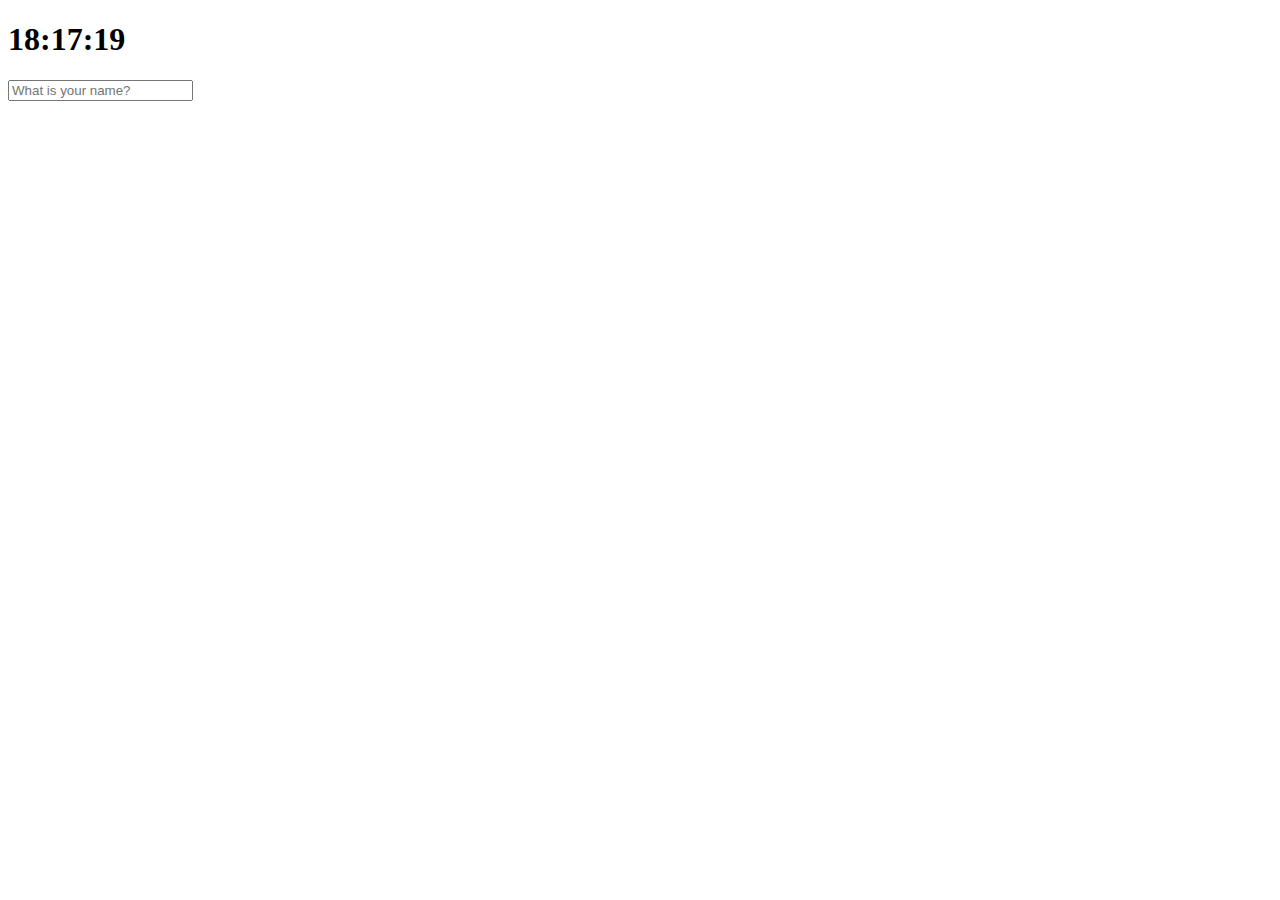
<file: html/index.html>
<!DOCTYPE html>
<html lang="ko">
<head>
	<meta charset="UTF-8">
	<meta http-equiv="X-UA-Compatible" content="IE=edge">
	<meta name="viewport" content="width=device-width, initial-scale=1.0">
	<!-- <link rel="stylesheet" href="../css/index.css"> -->
	<title>Something</title>
</head>
<body>
	  <div class="js-clock">
        <h1>00:00</h1>
    </div>
		<form class="js-form form">
			<input type="text" placeholder="What is your name?"></form>
			<h4 class="js-greetings greetings"></h4>
    <script src="../js/clock.js"></script>
		<script src="../js/greeting.js"></script>
</body>
</html>
</file>
<file: css/index.css>
body {
  background-color: #ecf0f1;  color: #34495e;
}
.btn {
  cursor: pointer;
}
.clicked {
  color: #7f8c8d;
}

.form,
.greetings {
  display: none;
}

.showing {
  display: block;
}
</file>
